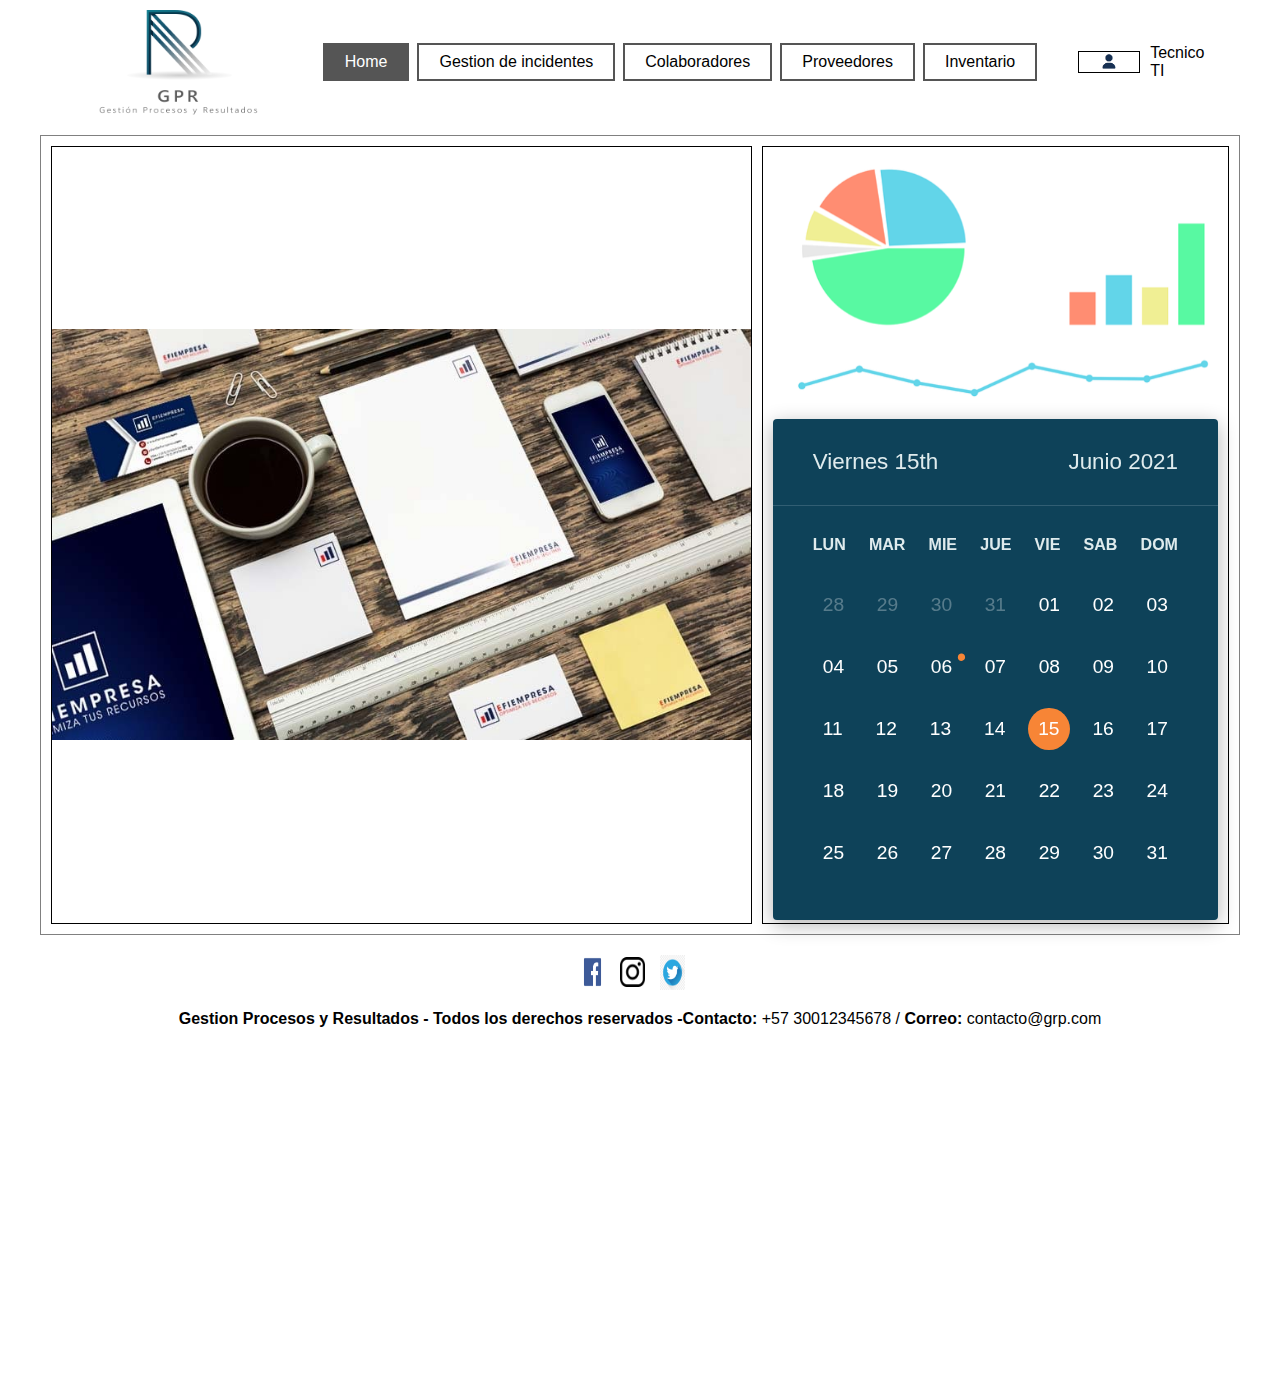
<file: index.html>
<html>

<head>
    <title>Mi app</title>
    <meta charset="UTF-8">
    <meta name="viewport" content="width=device-width, initial-scale=1.0">
    <link rel="stylesheet" href="./css/gpr.css">
    <link rel="stylesheet" href="./css/calendar.css">
    <font-family "Trebuchet MS", Verdana, Arial, Helvetica, sans-serif;>
</head>

<body>
    <div class="fila">
        <div class="columna">
            <img class="logo" src="./image/logotipo_peq.png" alt="logo">
        </div>
        <div class="columna">
            <a class="button button_black button_selected" href="./index.html">Home</a>
            <a class="button button_black" href="./modulos/gestion/gestion_incidentes.html">Gestion de incidentes</a>
            <a class="button button_black" href="./modulos/colaboradores/colaboradores.html">Colaboradores</a>
            <a class="button button_black" href="./modulos/proveedores/proveedores.html">Proveedores</a>
            <a class="button button_black" href="./modulos/inventarios/inventario.html">Inventario</a>
        </div>
        <div class="columna" style="max-width: 160px;">
            <div class="avatar">
                <img class="imguser" src="./image/Logo_user.png" alt="imguser">
            </div>
            <div style="max-width: 80px;">Tecnico TI</div>
        </div>
    </div>
    <div style="padding-top: 10px"></div>
    <div class="contenido">
        <div style="border:black 1px solid; width: 60%; margin-right: 10px; display: grid; align-items: center; justify-content: center;">
            <img style="width: 100%;" src="./image/branding.jpg" alt="imguser">
        </div>
        <div style="border:black 1px solid; width: 40%;">
            <div>
                <img style="width: 100%;" src="./image/estadisticas.png" alt="imguser">
            </div>
            <div class="container" style="padding: 10px; ">
                <div class="calendar">
                    <div class="front">
                        <div class="current-date">
                            <h1>Viernes 15th</h1>
                            <h1>Junio 2021</h1>
                        </div>

                        <div class="current-month">
                            <ul class="week-days">
                                <li>LUN</li>
                                <li>MAR</li>
                                <li>MIE</li>
                                <li>JUE</li>
                                <li>VIE</li>
                                <li>SAB</li>
                                <li>DOM</li>
                            </ul>

                            <div class="weeks">
                                <div class="first">
                                    <span class="last-month">28</span>
                                    <span class="last-month">29</span>
                                    <span class="last-month">30</span>
                                    <span class="last-month">31</span>
                                    <span>01</span>
                                    <span>02</span>
                                    <span>03</span>
                                </div>

                                <div class="second">
                                    <span>04</span>
                                    <span>05</span>
                                    <span class="event">06</span>
                                    <span>07</span>
                                    <span>08</span>
                                    <span>09</span>
                                    <span>10</span>
                                </div>

                                <div class="third">
                                    <span>11</span>
                                    <span>12</span>
                                    <span>13</span>
                                    <span>14</span>
                                    <span class="active">15</span>
                                    <span>16</span>
                                    <span>17</span>
                                </div>

                                <div class="fourth">
                                    <span>18</span>
                                    <span>19</span>
                                    <span>20</span>
                                    <span>21</span>
                                    <span>22</span>
                                    <span>23</span>
                                    <span>24</span>
                                </div>

                                <div class="fifth">
                                    <span>25</span>
                                    <span>26</span>
                                    <span>27</span>
                                    <span>28</span>
                                    <span>29</span>
                                    <span>30</span>
                                    <span>31</span>
                                </div>
                            </div>
                        </div>
                    </div>

                    <div class="back">
                        <input placeholder="What's the event?">
                        <div class="info">
                            <div class="date">
                                <p class="info-date">
                                    Date: <span>Jan 15th, 2016</span>
                                </p>
                                <p class="info-time">
                                    Time: <span>6:35 PM</span>
                                </p>
                            </div>
                            <div class="address">
                                <p>
                                    Address: <span>129 W 81st St, New York, NY</span>
                                </p>
                            </div>
                            <div class="observations">
                                <p>
                                    Observations: <span>Be there 15 minutes earlier</span>
                                </p>
                            </div>
                        </div>

                        <div class="actions">
                            <button class="save">
                        Save <i class="ion-checkmark"></i>
                      </button>
                            <button class="dismiss">
                        Dismiss <i class="ion-android-close"></i>
                      </button>
                        </div>
                    </div>

                </div>
            </div>
        </div>
    </div>
    <div class="fila">
        <footer>
            <div class="fila">
                <img src="./image/fb-logo.png" width="40" height="30" <a href="#" style="padding-right: 15px;"></a>
                <img src="./image/Ig-logo.png" width="40" height="30" <a href="#" style="padding-right: 15px;"></a>
                <img src="./image/Tw-logo.png" width="40" height="35" <a href="#" style="padding-right: 15px;"></a>
            </div>
            <div class="fila">
                <b>Gestion Procesos y Resultados - Todos los derechos reservados     - </b>
                <p> <b>Contacto:</b> +57 30012345678 / <b>Correo:</b> contacto@grp.com </p>
            </div>
        </footer>
    </div>
</body>

</html>
</file>
<file: css/gpr.css>
.logo{
    width: 200px;
    padding-right: 20px;
    padding-left: 20px;
}
/*atributos para imagen de usuario*/
.imguser{
    width: 60px;
    padding-right: 20px;
    padding-left: 20px;
}
.fila {
    display: flex;
    align-items: center;
    justify-content: center;
    padding: 10px;
    max-width: 1200px;
    margin: auto;
    /*border: gray 1px solid;*/
    /*background-color: gray;*/
}
.columna {
    display: flex;
    align-items: center;
    justify-content: center;
    padding-right: 20px;
    padding-left: 20px;
}
.contenido{
    display: flex;
    align-items: stretch ;
    justify-content: center;
    padding: 10px;
    max-width: 1200px;
    margin: auto;
    border: gray 1px solid;
    height: 800px;
}
.button {
    padding: 8px 20px;
    text-align: center;
    text-decoration: none;
    display: inline-block;
    font-size: 16px;
    margin: 4px 4px;
    transition-duration: 0.4s;
    cursor: pointer;
}
.button_black {
    background-color: white;
    color: black;
    border: 2px solid #555555;
}
.button_black:hover {
    background-color: #555555;
    color: white;
    padding-right: 20px;
    padding-left: 20px;
}
.button_selected {
    background-color: #555555;
    color: white;
    padding-right: 20px;
    padding-left: 20px;
}

.avatar{
    margin-right: 10px;
    border: black 1px solid;
}

.filtros {
    margin-bottom: 5px;
}

.tcentrado{
    margin-bottom: 10px;    
    text-align:center;
    background-color: rgba(179,179,179,50%);
    border:2px solid silver;
    display: table-cell;
    vertical-align:middle;
}
.encabezadocol{
    margin-bottom: 10px;
    font-size: 20px;
    text-decoration-line: 2px    
    align-self: start;
    text-align:center;
    vertical-align:middle;
}

/*barra de busqueda, y botones*/
/* Clor de fondo a la barra de navegacion */
.topnav {
  overflow: hidden;
  /*background-color: #e9e9e9;*/
}

/* Aplicar estilo a los enlaces dentro de la barra de navegación */
.topnav a {
    float: right;
    display: block;
    color: black;
    text-align: center;
    padding: 14px 16px;
    text-decoration: none;
    font-size: 17px;
    border: 2px solid black;
    margin: 4px 4px;
}

/* Cambiar el color de los enlaces al pasar el mouse */
.topnav a:hover {
  background-color: #ddd;
  color: black;
}

/* Aplicar estilo al elemento "activo" para resaltar la página actual. */
.topnav a.exportar {
  background-color: #555555;
  color: white;
}

/* Aplicar estilo al cuadro de búsqueda dentro de la barra de navegación*/
.topnav input[type=text] {
  float: left;
  padding: 6px;
  border: none;
  margin-left: 8px;
  margin-top: 8px;
  margin-right: 16px;
  font-size: 17px;
}

  .topnav input[type=text] {
    border: 1px solid #ccc;
  }
  /*Tabla responsive*/
/* Esta clase de contenedor permitirá que una tabla se desplace horizontalmente en pantallas más pequeñas. */
.hscroll {
  overflow-x: auto; /* Horizontal */
}
}

/* Configuraciòn footer*/
.foot {
  float: left;
  padding: 6px;
  border: none;
  margin-left: 8px;
  margin-top: 8px;
  margin-right: 16px;
  font-size: 17px;
}
</file>
<file: css/calendar.css>
* {
    box-sizing: border-box;
    font-family: 'Roboto', sans-serif;
    list-style: none;
    margin: 0;
    outline: none;
    padding: 0;
}

a {
    text-decoration: none;
}

body,
html {
    height: 100%;
}

body {
    /* background: #dfebed; */
    font-family: 'Roboto', sans-serif;
}

.container {
    align-items: center;
    display: flex;
    /* height: 100%; */
    justify-content: center;
    margin: 0 auto;
    max-width: 600px;
    width: 100%;
}

.calendar {
    /* background: #2b4450; */
    background: #0e4259;
    border-radius: 4px;
    box-shadow: 0 5px 20px rgba(0, 0, 0, .3);
    height: 501px;
    perspective: 1000;
    transition: .9s;
    transform-style: preserve-3d;
    width: 100%;
}


/* Front - Calendar */

.front {
    transform: rotateY(0deg);
}

.current-date {
    border-bottom: 1px solid rgba(73, 114, 133, .6);
    display: flex;
    justify-content: space-between;
    padding: 30px 40px;
}

.current-date h1 {
    color: #dfebed;
    font-size: 1.4em;
    font-weight: 300;
}

.week-days {
    color: #dfebed;
    display: flex;
    justify-content: space-between;
    font-weight: 600;
    padding: 30px 40px;
}

.days {
    display: flex;
    flex-wrap: wrap;
    justify-content: space-between;
}

.weeks {
    color: #fff;
    display: flex;
    flex-direction: column;
    padding: 0 40px;
}

.weeks div {
    display: flex;
    font-size: 1.2em;
    font-weight: 300;
    justify-content: space-between;
    margin-bottom: 20px;
    width: 100%;
}

.last-month {
    opacity: .3;
}

.weeks span {
    padding: 10px;
}

.weeks span.active {
    background: #f78536;
    border-radius: 50%;
}

.weeks span:not(.last-month):hover {
    cursor: pointer;
    font-weight: 600;
}

.event {
    position: relative;
}

.event:after {
    content: '•';
    color: #f78536;
    font-size: 1.4em;
    position: absolute;
    right: -4px;
    top: -4px;
}


/* Back - Event form */

.back {
    height: 100%;
    transform: rotateY(180deg);
}

.back input {
    background: none;
    border: none;
    border-bottom: 1px solid rgba(73, 114, 133, .6);
    color: #dfebed;
    font-size: 1.4em;
    font-weight: 300;
    padding: 30px 40px;
    width: 100%;
}

.info {
    color: #dfebed;
    display: flex;
    flex-direction: column;
    font-weight: 600;
    font-size: 1.2em;
    padding: 30px 40px;
}

.info div:not(.observations) {
    margin-bottom: 40px;
}

.info span {
    font-weight: 300;
}

.info .date {
    display: flex;
    justify-content: space-between;
}

.info .date p {
    width: 50%;
}

.info .address p {
    width: 100%;
}

.actions {
    bottom: 0;
    border-top: 1px solid rgba(73, 114, 133, .6);
    display: flex;
    justify-content: space-between;
    position: absolute;
    width: 100%;
}

.actions button {
    background: none;
    border: 0;
    color: #fff;
    font-weight: 600;
    letter-spacing: 3px;
    margin: 0;
    padding: 30px 0;
    text-transform: uppercase;
    width: 50%;
}

.actions button:first-of-type {
    border-right: 1px solid rgba(73, 114, 133, .6);
}

.actions button:hover {
    background: #497285;
    cursor: pointer;
}

.actions button:active {
    background: #5889a0;
    outline: none;
}


/* Flip animation */

.flip {
    transform: rotateY(180deg);
}

.front,
.back {
    backface-visibility: hidden;
}
</file>
